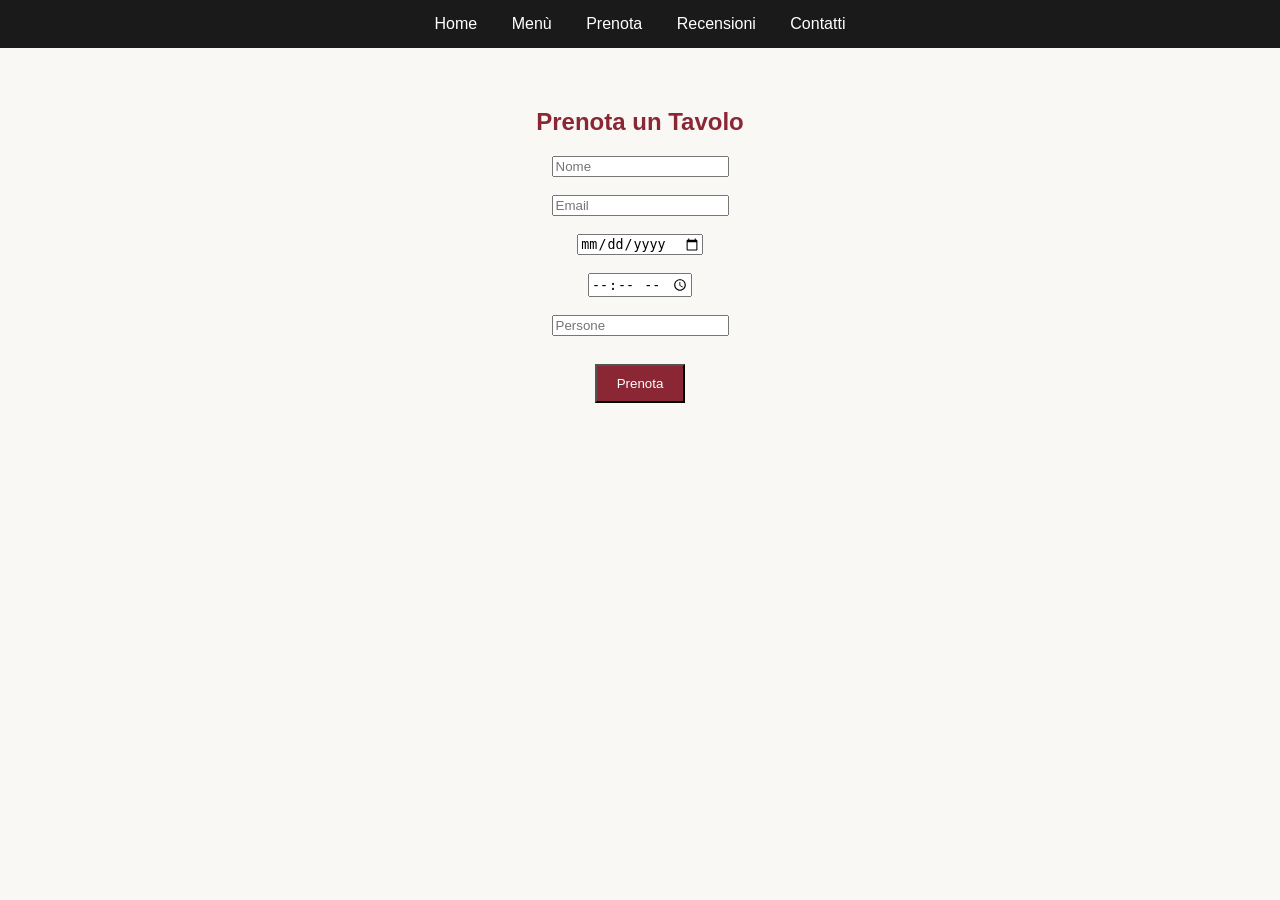
<file: prenotazioni.html>
<!DOCTYPE html>
<html lang="it">
<head>
<meta charset="UTF-8">
<link rel="stylesheet" href="style.css">
<title>Prenotazioni</title>
</head>

<body>

<nav>
    <a href="index.html">Home</a>
    <a href="menu.html">Menù</a>
    <a href="prenotazioni.html">Prenota</a>
    <a href="recensioni.html">Recensioni</a>
    <a href="contatti.html">Contatti</a>
</nav>

<section>
<h2>Prenota un Tavolo</h2>

<form>
<input placeholder="Nome"><br><br>
<input type="email" placeholder="Email"><br><br>
<input type="date"><br><br>
<input type="time"><br><br>
<input type="number" placeholder="Persone"><br><br>
<button class="btn">Prenota</button>
</form>

</section>

</body>
</html>
</file>
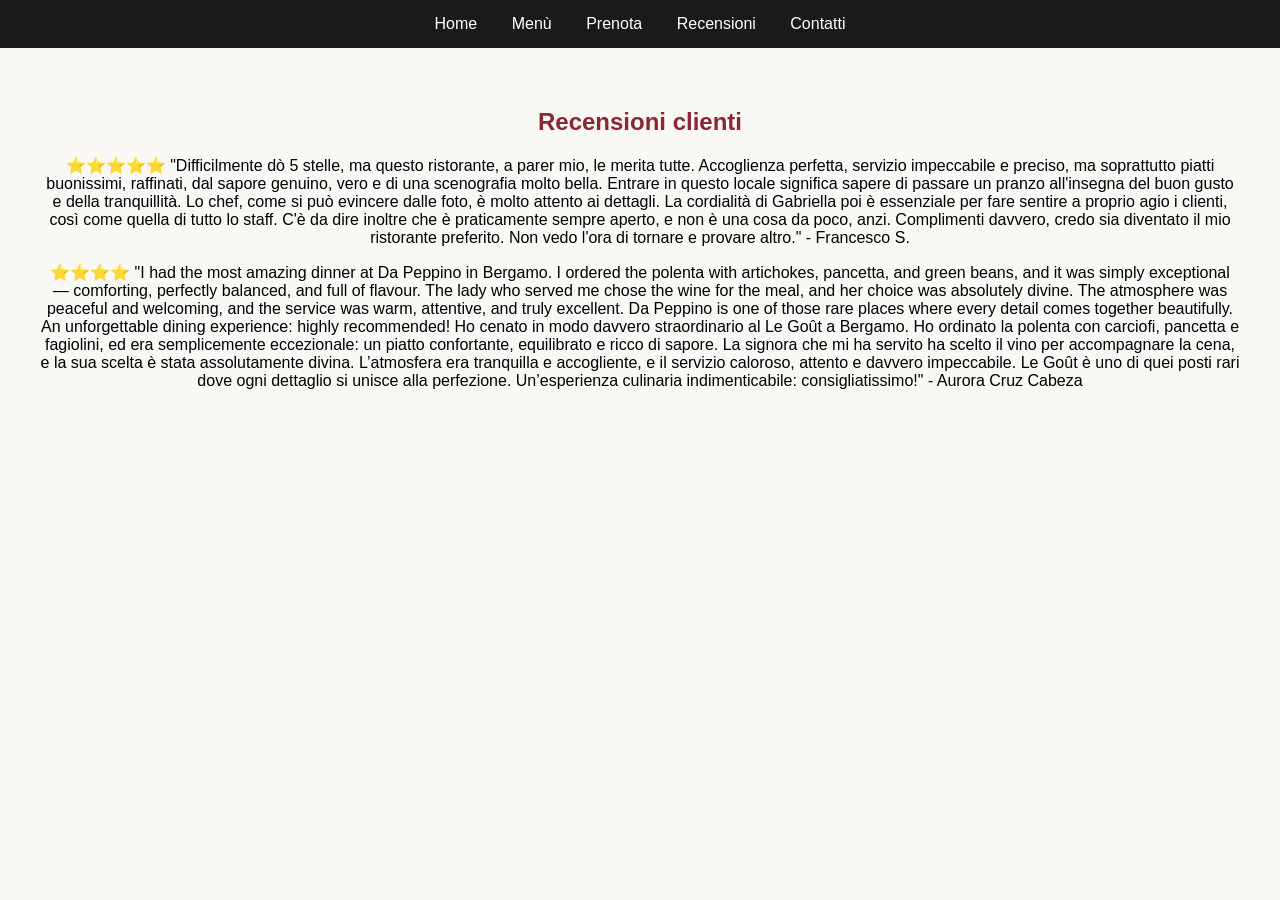
<file: recensioni.html>
<!DOCTYPE html>
<html lang="it">
<head>
<meta charset="UTF-8">
<link rel="stylesheet" href="style.css">
<title>Recensioni</title>
</head>

<body>

<nav>
    <a href="index.html">Home</a>
    <a href="menu.html">Menù</a>
    <a href="prenotazioni.html">Prenota</a>
    <a href="recensioni.html">Recensioni</a>
    <a href="contatti.html">Contatti</a>
</nav>

<section>
<h2>Recensioni clienti</h2>

<p>⭐⭐⭐⭐⭐ "Difficilmente dò 5 stelle, ma questo ristorante, a parer mio, le merita tutte.
    Accoglienza perfetta, servizio impeccabile e preciso, ma soprattutto piatti buonissimi, raffinati, dal sapore genuino, vero e di una scenografia molto bella.
    Entrare in questo locale significa sapere di passare un pranzo all'insegna del buon gusto e della tranquillità.
    Lo chef, come si può evincere dalle foto, è molto attento ai dettagli.
    La cordialità di Gabriella poi è essenziale per fare sentire a proprio agio i clienti, così come quella di tutto lo staff. C'è da dire inoltre che è praticamente sempre aperto, e non è una cosa da poco, anzi.
    Complimenti davvero, credo sia diventato il mio ristorante preferito. Non vedo l'ora di tornare e provare altro." - Francesco S.</p>
    <p>⭐⭐⭐⭐ "I had the most amazing dinner at Da Peppino in Bergamo. I ordered the polenta with artichokes, pancetta, and green beans, and it was simply exceptional — comforting, perfectly balanced, and full of flavour. The lady who served me chose the wine for the meal, and her choice was absolutely divine.
        The atmosphere was peaceful and welcoming, and the service was warm, attentive, and truly excellent. Da Peppino is one of those rare places where every detail comes together beautifully. An unforgettable dining experience: highly recommended!
        
        Ho cenato in modo davvero straordinario al Le Goût a Bergamo. Ho ordinato la polenta con carciofi, pancetta e fagiolini, ed era semplicemente eccezionale: un piatto confortante, equilibrato e ricco di sapore. La signora che mi ha servito ha scelto il vino per accompagnare la cena, e la sua scelta è stata assolutamente divina.
        L’atmosfera era tranquilla e accogliente, e il servizio caloroso, attento e davvero impeccabile. Le Goût è uno di quei posti rari dove ogni dettaglio si unisce alla perfezione. Un’esperienza culinaria indimenticabile: consigliatissimo!" - Aurora Cruz Cabeza</p>

</section>

</body>
</html>
</file>
<file: style.css>
:root {
    --primary: #8B2635;
    --gold: #D4AF37;
    --light: #faf8f5;
    --dark: #1a1a1a;
}

body {
    margin: 0;
    font-family: Arial;
    background: var(--light);
}

/* NAV */
nav {
    background: var(--dark);
    padding: 15px;
    text-align: center;
}

nav a {
    color: white;
    margin: 0 15px;
    text-decoration: none;
}

nav a:hover {
    color: var(--gold);
}

/* HERO */
.hero {
    background: url('https://images.unsplash.com/photo-1559339352-11d035aa65de?auto=format&fit=crop&w=1200&q=80') center/cover;
    color: white;
    text-align: center;
    padding: 80px 20px;
}

.btn {
    background: var(--primary);
    color: white;
    padding: 10px 20px;
    text-decoration: none;
    display: inline-block;
    margin-top: 10px;
}

/* SEZIONI */
section {
    padding: 40px;
    text-align: center;
}

h2 {
    color: var(--primary);
}

/* MENU */
.menu-item {
    display: flex;
    justify-content: space-between;
    align-items: center;
    background: white;
    margin: 10px auto;
    padding: 15px;
    max-width: 800px;
    border-radius: 10px;
}

.menu-item img {
    width: 120px;
    height: 80px;
    object-fit: cover;
    border-radius: 8px;
}

.price {
    color: var(--primary);
    font-weight: bold;
}
</file>
